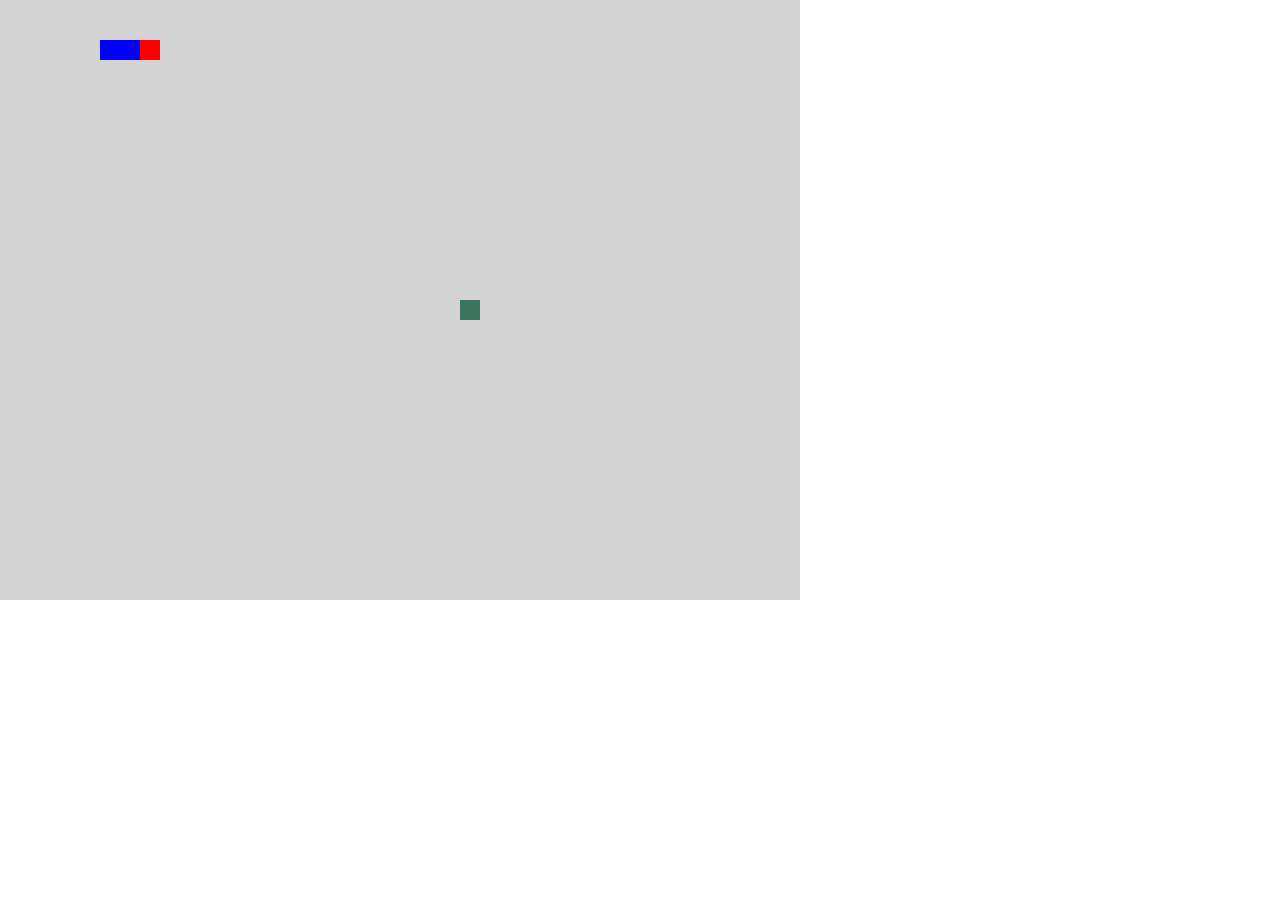
<file: snake/index.html>
<!DOCTYPE html>
<html lang="en">
<head>
    <meta charset="UTF-8">
    <title>Title</title>
    <link rel="stylesheet" href="css/style.css">
</head>
<body>
    <div id="map"></div>
    <script src="js/index.js"></script>
</body>
</html>
</file>
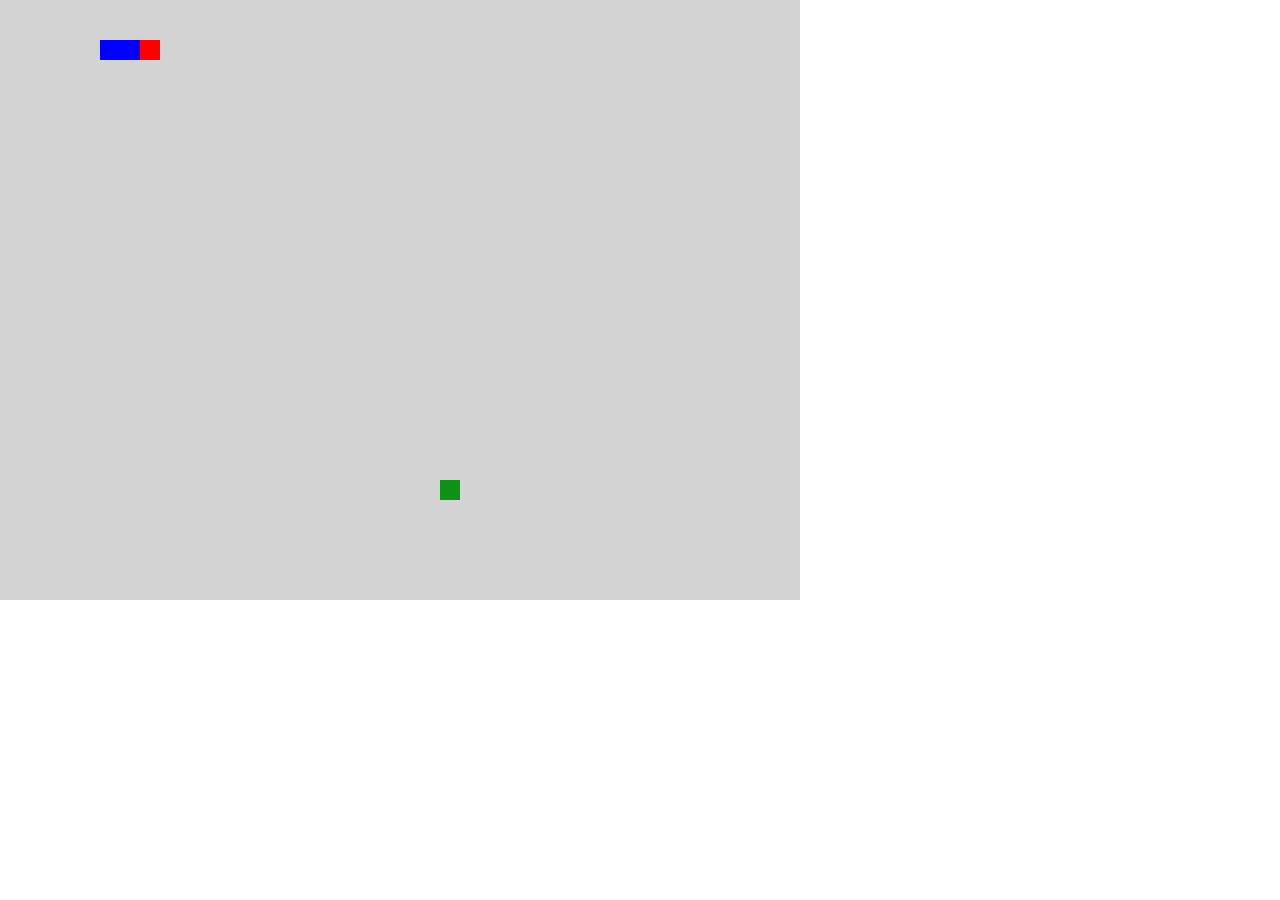
<file: snake/开发/index.html>
<!DOCTYPE html>
<html lang="en">
<head>
    <meta charset="UTF-8">
    <title>Title</title>
    <link rel="stylesheet" href="css/style.css">
</head>
<body>
    <div id="map"></div>
    <script src="js/tools.js"></script>
    <script src="js/food.js"></script>
    <script src="js/snake.js"></script>
    <script src="js/game.js"></script>
    <script src="js/main.js"></script>
</body>
</html>
</file>
<file: snake/css/style.css>
*{margin:0;padding:0;}
#map{width:800px;height:600px;background-color:lightgray;position:relative;}
</file>
<file: snake/开发/css/style.css>
*{margin:0;padding:0;}
#map{width:800px;height:600px;background-color:lightgray;position:relative;}
</file>
